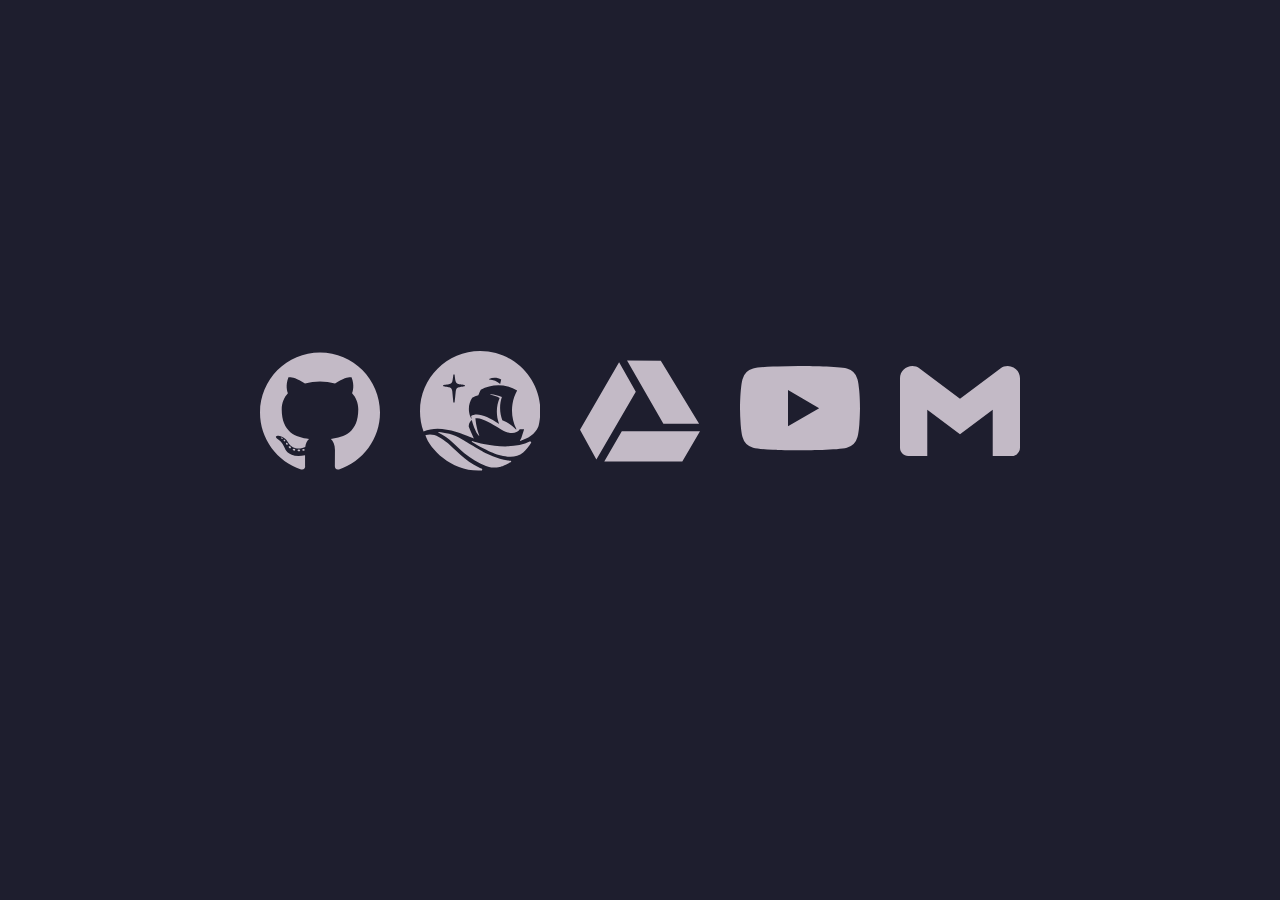
<file: pucp.html>
<!DOCTYPE html>
<html>
<head>
	<link rel="stylesheet" href="style.css">
	<title>New Tab</title>
	<link rel="icon" href="home.svg">
</head>

<body class="body">
	<div class="links">
		<div class="link">
			<a href="https://www.github.com/">
				<svg
   					width="120"
   					height="120"
   					viewBox="0 0 120 120">
   					 <path
   					    d="M 59.999233,1.4815 C 26.866214,1.4815 0,28.341802 0,61.480835 c 0,26.508839 17.191847,49.000385 41.031893,56.934155 2.998624,0.55541 4.098531,-1.3014 4.098531,-2.88616 0,-1.42978 -0.05548,-6.15693 -0.08141,-11.17053 -16.692168,3.62954 -20.213218,-7.079292 -20.213218,-7.079292 -2.729378,-6.934235 -6.663009,-8.780734 -6.663009,-8.780734 -5.443846,-3.723953 0.410411,-3.647346 0.410411,-3.647346 6.025143,0.423284 9.198415,6.184218 9.198415,6.184218 5.351438,9.171774 14.035637,6.520917 17.459522,4.987804 0.539516,-3.876971 2.094433,-6.525565 3.810357,-8.023899 C 35.724557,86.482841 21.71386,81.337812 21.71386,58.347244 c 0,-6.549706 2.34454,-11.904106 6.182748,-16.105959 -0.622971,-1.511255 -2.676816,-7.612833 0.582192,-15.877457 0,0 5.038331,-1.612167 16.503278,6.150701 4.786088,-1.329425 9.919643,-1.996309 15.018724,-2.020161 5.099082,0.02268 10.235343,0.690736 15.030357,2.020161 11.452052,-7.762868 16.482917,-6.150701 16.482917,-6.150701 3.265909,8.264624 1.212431,14.366202 0.589455,15.877457 3.84717,4.201853 6.173987,9.556253 6.173987,16.105959 0,23.046195 -14.036576,28.118389 -27.397278,29.603788 2.152112,1.861992 4.07088,5.51449 4.07088,11.112348 0,8.02818 -0.06845,14.48919 -0.06845,16.46545 0,1.59766 1.079017,3.46706 4.120362,2.87887 C 102.83116,110.46497 120,87.981733 120,61.480835 120,28.341802 93.137764,1.4815 60.000775,1.4815 Z M 21.707952,86.610566 c -0.254891,0.0019 -0.469364,0.107036 -0.550167,0.298356 -0.141086,0.299074 0.102236,0.705664 0.538508,0.902393 0.427226,0.204774 0.896927,0.115767 1.029017,-0.183345 0.150123,-0.299074 -0.09887,-0.709554 -0.534168,-0.905295 -0.163086,-0.07688 -0.330217,-0.113235 -0.48319,-0.112101 z m 2.44224,2.063819 c -0.151521,-7.56e-4 -0.289814,0.04449 -0.395879,0.139691 -0.290267,0.26812 -0.217436,0.829024 0.176013,1.247324 0.378531,0.419316 0.939318,0.543269 1.22547,0.277984 0.299036,-0.269254 0.221669,-0.824073 -0.171817,-1.247327 C 24.732489,88.824202 24.42007,88.67584 24.15,88.674347 Z m 2.351997,3.068084 c -0.113802,0.0057 -0.221371,0.04086 -0.314382,0.104769 -0.3761,0.25629 -0.374929,0.896141 -0.0083,1.430702 0.371603,0.533548 0.972805,0.772978 1.340435,0.51668 0.375084,-0.261354 0.375383,-0.901296 0.0083,-1.443806 -0.282406,-0.396808 -0.686287,-0.62674 -1.027529,-0.608379 z m 2.903597,3.410113 c -0.210104,0.0057 -0.397909,0.07631 -0.52831,0.218268 -0.328857,0.362683 -0.182514,1.048229 0.342047,1.531113 0.512678,0.495696 1.21389,0.594073 1.54277,0.231496 0.349757,-0.358677 0.191811,-1.051159 -0.328933,-1.534042 -0.314834,-0.29915 -0.699583,-0.453786 -1.027559,-0.446831 z m 4.311039,2.608154 c -0.472573,0.0026 -0.865693,0.216037 -0.969313,0.563263 -0.137159,0.474939 0.308145,1.024263 0.986775,1.229866 0.679608,0.199672 1.352938,-0.01134 1.499115,-0.481754 0.14109,-0.477929 -0.304819,-1.02511 -0.982439,-1.229866 -0.181947,-0.05662 -0.363213,-0.08281 -0.534138,-0.08141 z m 9.854805,0.20674 c -0.09547,0.0015 -0.194344,0.01134 -0.29401,0.02797 -0.69648,0.128164 -1.199868,0.624435 -1.1134,1.119236 0.08844,0.477838 0.732756,0.777286 1.42924,0.649137 0.708423,-0.132094 1.204596,-0.628607 1.119254,-1.110504 -0.07775,-0.421739 -0.557427,-0.695048 -1.141084,-0.685501 z m -4.759306,0.587992 c -0.700392,0.02532 -1.247293,0.426414 -1.247293,0.918391 0.0083,0.486853 0.588162,0.887241 1.305513,0.870341 0.713404,-0.008 1.290417,-0.419227 1.273519,-0.914021 0,-0.490828 -0.584867,-0.888793 -1.298253,-0.874711 -0.01134,1.97e-4 -0.02268,-3.78e-4 -0.03364,0 z" />
				</svg>
			</a>
		</div>
		<div class="link">
			<a href="https://logindia.pucp.edu.pe/cursos.php">
				<svg viewBox="0 0 117 117" width="120px" height="120px">
          <path d="m107.879,88.5407c-0.139,-0.1449 -0.271,-0.3088 -0.41,-0.46c-19.3957,9.8617 -49.2517,2.363 -56.6558,-0.2899c-0.0946,0.1009 -0.3466,0.4663 -0.4411,0.5861c3.9698,2.6213 19.1247,11.1975 28.6083,13.4911c6.1942,1.481 15.2682,2.666 21.6326,-2.8229c2.464,-2.4765 5.841,-6.5093 7.915,-9.8806c-0.152,-0.1575 -0.517,-0.4852 -0.649,-0.6238z" id="svg_1"/>
         <path d="m64.2933,112.152c1.0334,0.378 2.0417,0.712 3.094,1.021c5.5011,1.525 12.5839,-0.731 13.5228,-1.078c2.029,-0.718 6.4463,-2.961 8.1036,-4.001l-0.4222,-0.983c-0.6554,-0.063 -2.8231,-0.334 -2.8231,-0.334c-2.7158,-0.441 -5.3561,-1.071 -7.9649,-1.827c-4.6441,-1.374 -9.1496,-3.138 -13.5228,-5.243c-2.1551,-1.0587 -18.2929,-10.5675 -22.2187,-12.9746c-10.1893,-6.2447 -17.9274,-7.0071 -24.1091,-7.7318c-0.0315,0.2269 -0.1134,0.46 -0.1638,0.5671c11.1471,5.2365 17.1649,13.6047 25.445,20.0636c6.5786,5.1227 13.5291,9.7357 21.0592,12.5207z" id="svg_2"/>
         <path d="m5.81005,81.9812c0,0 -0.32137,0.189 -0.4663,0.3024c4.5307,13.693 26.13815,35.9874 55.10565,34.1154c0.0819,-0.327 0.3024,-1.121 0.3339,-1.279c-1.4178,-0.491 -1.9408,-0.762 -3.22,-1.43c-13.6047,-6.157 -24.7077,-18.98 -30.2718,-23.6556c-7.7003,-6.4716 -14.4869,-10.0319 -21.48145,-8.0532z" id="svg_3"/>
         <path d="m115.315,73.9594c0.927,-2.3567 2.023,-10.0003 2.023,-15.2935c0,-32.4017 -26.2515,-58.6659 -58.6595,-58.6659c-32.3954,0 -58.6785,26.2705 -58.6785,58.6659c0,6.9693 1.22247,13.6551 3.44686,19.8494c15.26824,-7.1269 35.41384,1.2351 45.33844,5.3625c1.4494,0.5986 2.7096,1.1279 3.7053,1.4997l-2.7916,-6.5156l-2.1487,-5.0222c0,-0.5609 0.0315,-1.128 0.0882,-1.6888c0.3214,-1.9598 1.3611,-3.68 2.8482,-4.871c1.9723,7.6184 4.4488,12.0798 5.7028,13.9954c0.4978,0.7625 0.8002,1.1216 0.8002,1.1216l0.9705,0.1954c0,0 -0.2584,-0.4915 -0.6554,-1.5124c-0.8948,-2.3063 -2.489,-7.3222 -3.2956,-15.4068c0.0063,0 0.0063,0 0.0126,0c0.649,-0.1072 1.3296,-0.1387 2.0542,-0.0946c5.1735,0.3025 12.4894,4.3417 23.0379,10.9077c6.6984,4.1653 14.7831,4.9403 18.148,-0.1701l4.2531,0l-2.7345,8.5195c-0.3843,1.0964 -1.0082,2.0731 -1.7959,2.8671c8.4564,-2.1488 15.1234,-6.4652 18.3304,-13.7433zm-71.6275,-39.5916c0,0 -4.4551,0.6427 -5.8918,1.0019c-1.7518,0.4285 -2.7222,1.506 -2.949,3.9636c-0.3844,4.058 -1.0902,10.9959 -1.0902,10.9959l-1.2161,0c0,0 -0.6869,-6.9379 -1.065,-10.9959c-0.2457,-2.4576 -1.2287,-3.5351 -2.9742,-3.9636c-1.4493,-0.3592 -5.8918,-1.0019 -5.8918,-1.0019l0,-1.1406c0,0 4.6441,-0.4978 6.1438,-1.0019c1.1217,-0.3781 2.2811,-0.8066 2.8357,-2.8419c0.4474,-1.5628 0.9893,-6.4338 0.9893,-6.4338l0.5797,0l0.5608,0c0,0 0.5356,4.871 0.983,6.4338c0.5798,2.0353 1.7329,2.4638 2.8483,2.8419c1.4934,0.5041 6.1375,1.0019 6.1375,1.0019l0,1.1406zm29.0053,-8.3179c2.3504,0 4.5559,0.6113 6.4652,1.6888l-0.9956,4.3858c-2.9238,-2.4576 -6.6228,-4.0266 -10.6682,-4.2913l-0.1639,-0.6427c1.6384,-0.731 3.4532,-1.1406 5.3625,-1.1406zm21.3869,50.2473l-0.4789,0.2142c-3.6485,-3.995 -8.2107,-7.1394 -13.3589,-9.1055c-1.3926,-3.6611 -2.1488,-7.6246 -2.1488,-11.7773c0,-3.7367 0.6175,-7.3285 1.7581,-10.6745c-3.4658,-1.506 -7.2277,-2.4701 -11.1661,-2.7852l-0.1386,0.4348c3.2515,0.5104 6.314,1.5816 9.0929,3.1129c-1.7455,4.1022 -2.7159,8.6203 -2.7159,13.3589c0,4.1022 0.7247,8.0406 2.0542,11.6828c0.0631,0.1764 0.1324,0.3592 0.2017,0.5356c-8.3619,-6.0872 -16.1505,-9.4584 -21.8343,-9.4584c-2.1677,0 -4.0329,0.4915 -5.5011,1.506l0.5167,3.1759c-0.46,-0.7813 -0.8696,-1.5942 -1.2162,-2.4386c-0.9641,-2.3315 -1.4997,-4.8899 -1.4997,-7.568c0,-4.0076 1.191,-7.7381 3.2389,-10.8573c1.8715,-1.0208 3.8691,-1.8337 5.9674,-2.4071l0.0189,-0.063l0.0189,-0.0126c0.6491,-1.8589 1.443,-3.6422 2.3693,-5.3499c5.1105,-2.8041 10.9708,-4.3983 17.2091,-4.3983c3.157,0 6.2258,0.4095 9.1433,1.1783c3.239,0.8507 6.2951,2.1425 9.1055,3.8124c-2.2622,4.0833 -3.8375,8.595 -4.5685,13.3841c-0.3087,2.0038 -0.4663,4.0518 -0.4663,6.1438c-0.0063,6.6165 1.5817,12.8549 4.3984,18.356z" id="svg_4"/></svg>
			</a>
		</div>
		<div class="link">
			<a href="https://drive.google.com/drive/starred">
				<svg
				   height="120"
				   width="120"
				   viewBox="0 0 207.133 207.133">
        <path d="M67.473,19.58l28.845,50.747L28.279,187.45L0,135.727L67.473,19.58z M41.913,190.558l134.656-0.027l30.563-52.024 L72.158,138.49L41.913,190.558z M205.588,125.446L139.464,16.747l-58.265-0.172l62.747,108.972L205.588,125.446z"/>
			</a>
		</div>
		<div class="link">
			<a href="https://www.youtube.com/">
				<svg
				   height="120"
				   width="120"
				   viewBox="0 0 16 16">
          <path
           d="M8.051 1.999h.089c.822.003 4.987.033 6.11.335a2.01 2.01 0 0 1 1.415 1.42c.101.38.172.883.22 1.402l.01.104.022.26.008.104c.065.914.073 1.77.074 1.957v.075c-.001.194-.01 1.108-.082 2.06l-.008.105-.009.104c-.05.572-.124 1.14-.235 1.558a2.007 2.007 0 0 1-1.415 1.42c-1.16.312-5.569.334-6.18.335h-.142c-.309 0-1.587-.006-2.927-.052l-.17-.006-.087-.004-.171-.007-.171-.007c-1.11-.049-2.167-.128-2.654-.26a2.007 2.007 0 0 1-1.415-1.419c-.111-.417-.185-.986-.235-1.558L.09 9.82l-.008-.104A31.4 31.4 0 0 1 0 7.68v-.123c.002-.215.01-.958.064-1.778l.007-.103.003-.052.008-.104.022-.26.01-.104c.048-.519.119-1.023.22-1.402a2.007 2.007 0 0 1 1.415-1.42c.487-.13 1.544-.21 2.654-.26l.17-.007.172-.006.086-.003.171-.007A99.788 99.788 0 0 1 7.858 2h.193zM6.4 5.209v4.818l4.157-2.408L6.4 5.209z"/>
				</svg>
			</a>
		</div>
		<!-- <div class="link"> -->
		<!-- 	<a href="https://keep.google.com/"> -->
		<!-- 		<svg -->
		<!-- 		   height="120" -->
		<!-- 		   width="120" -->
		<!-- 		   viewBox="12 0.19 120 120"> -->
		<!-- 		  <path -->
		<!-- 		     d="M 60.000003,0 C 35.160001,0 15,20.160001 15,45 15,67.92 30.957189,80.16 37.617189,84 h 44.76563 C 89.042819,80.16 105,67.92 105,45 105,20.160001 84.839999,0 60.000003,0 Z M 35.992189,90 v 12 h 48 V 90 Z m 12.015625,18 c 0,6.6 5.4,12 12.000001,12 6.599999,0 11.999999,-5.4 11.999999,-12 z"/> -->
		<!-- 		</svg> -->
		<!-- 	</a> -->
		<!-- </div> -->
		<div class="link">
			<a href="https://mail.google.com/">
				<svg
				   height="120"
				   width="120"
				   viewBox="0 0 120 120">
				    <path
				       d="M 12.320312 14.988281 C 5.9603894 14.986549 0 20.01273 0 27.285156 L 0 38.193359 L 0 96.830078 C 0 101.35734 3.6680041 105.01172 8.1816406 105.01172 L 27.273438 105.01172 L 27.273438 58.648438 L 60 83.193359 L 92.726562 58.648438 L 92.726562 105.01172 L 111.81836 105.01172 C 116.34563 105.01172 120 101.3437 120 96.830078 L 120 38.193359 L 120 27.285156 C 120 17.166998 108.44965 11.398629 100.36328 17.466797 L 92.726562 23.193359 L 60 47.738281 L 27.273438 23.193359 L 19.636719 17.466797 C 17.358594 15.760125 14.808978 14.988959 12.320312 14.988281 z " />
				</svg>
			</a>
		</div>
	</div>
</body>
</html>
</file>
<file: style.css>
:root {
	--bg-color: #1E1E2E;
	--hover-color: #eba0ac;
 	--not-hover-color: #C3BAC6;
} 
.body {
  height:100%;
  background-color: var(--bg-color);
}
.links {
display:flex; 
justify-content:center;
align-items:center;
height: 90vh;
}
.link {
  transition: transform 0.5s;
  margin: 20px 20px 20px 20px;
}
svg {
  fill: var(--not-hover-color);
}
svg:hover {
  fill: var(--hover-color);
}
.link:hover {
  transform: scale(1.3);
}
</file>
